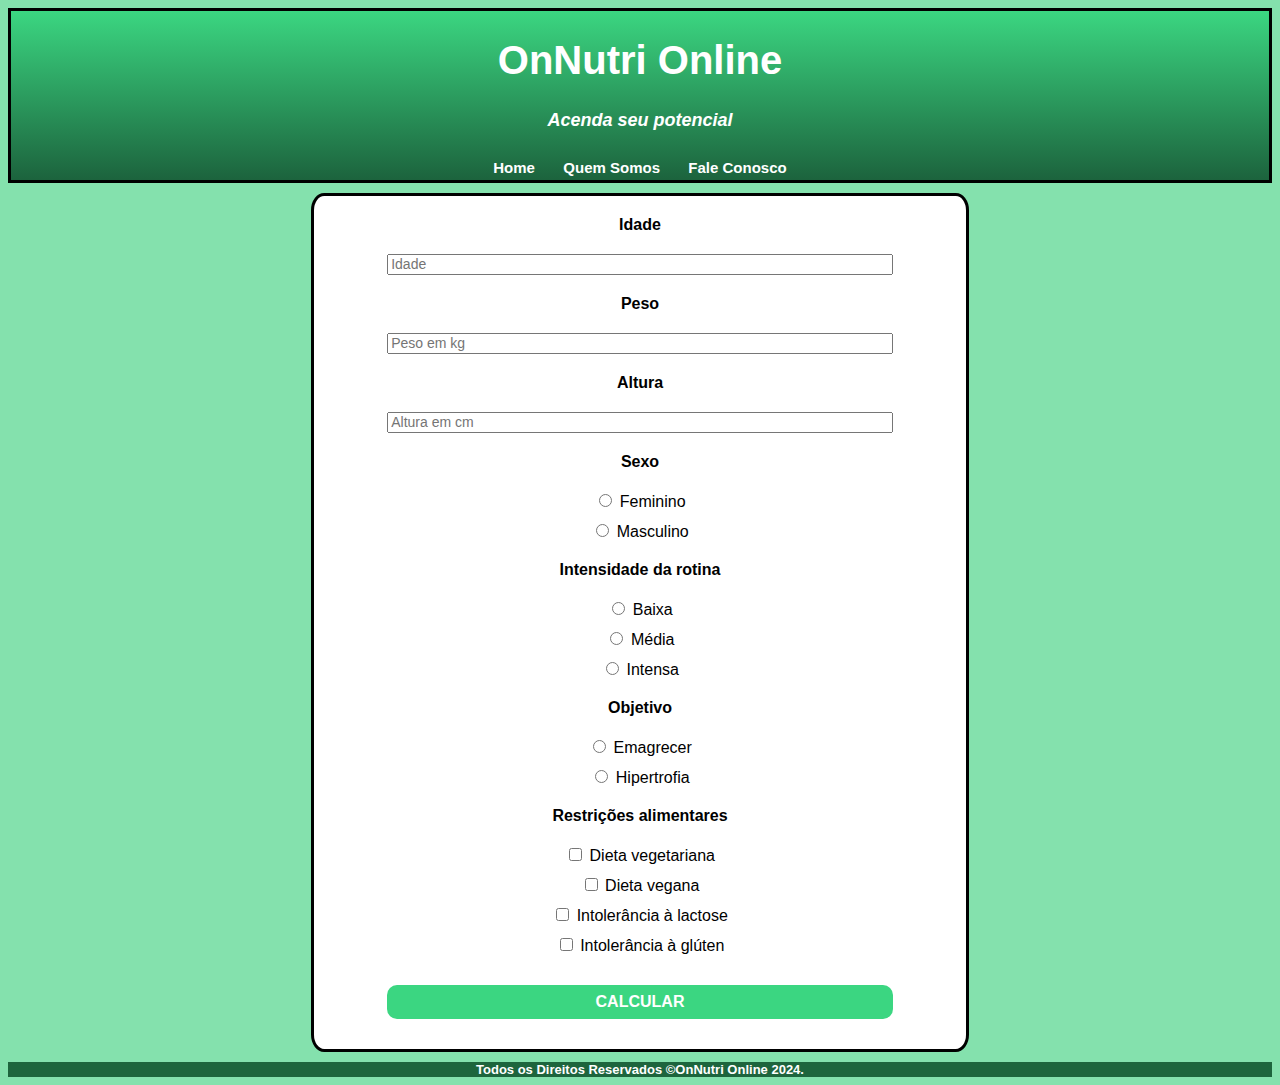
<file: index.html>
<!DOCTYPE html>
<html lang="pt-br">
<head>
  <meta charset="UTF-8">
  <meta name="viewport" content="width=device-width, initial-scale=1.0">
  <title>OnNutri</title>
  <link rel="stylesheet" href="style.css">
  <link rel="shortcut icon" href="nutricionista.ico.png" type="image/x-icon">
</head>

<body>
  <header>
    <div id="cabecalho"> 
        <h1 id="nome">OnNutri Online</h1>
        <h2 id="lema"><em>Acenda seu potencial</em></h2>
        <a href="index.html" class="links">Home</a>
        <a href="sobre.html" class="links">Quem Somos</a>
        <a href="contato.html" class="links">Fale Conosco</a>
    </div>
  </header>

  <form onsubmit="calcular(event)">
    <div class="form">
      <!-- <input type="text" placeholder="Nome" name="nome" required> -->
      <strong>Idade</strong>
      <input type="number" placeholder="Idade" name="idade" class="input-number" required>
      <strong>Peso</strong>
      <input type="number" placeholder="Peso em kg" name="peso" class="input-number" required>
      <strong>Altura</strong>
      <input type="number" placeholder="Altura em cm" name="altura" class="input-number" required>
      <div class="input-radio">
        <strong>Sexo</strong>
        <div>
          <input type="radio" name="sexo" value="feminino" required>
          <label for="feminino">Feminino</label>
        </div>
        <div>
          <input type="radio" name="sexo" value="masculino" required>
          <label for="masculino">Masculino</label>
        </div>
      </div>
      
      <div class="input-radio">
        <strong>Intensidade da rotina</strong>
        <div>
          <input type="radio" name="atividade" value="baixa" required>
          <label for="baixa">Baixa</label>
        </div>
        <div>
          <input type="radio" name="atividade" value="media" required>
          <label for="media">Média</label>
        </div>
        <div>
          <input type="radio" name="atividade" value="intensa" required>
          <label for="intensa">Intensa</label>
        </div>
      </div>

      <div class="input-radio">
        <strong>Objetivo</strong>
        <div>
          <input type="radio" name="objetivo" value="emagrecer" required>
          <label for="emagrecer">Emagrecer</label>
        </div>
        <div>
          <input type="radio" name="objetivo" value="hipertrofia" required>
          <label for="hipertrofia">Hipertrofia</label>
        </div>
      </div>

      <div class="input-radio">
        <strong>Restrições alimentares</strong>
        <div>
          <input type="checkbox" name="vegetariano" value="vegetariano" id="">
          <label for="vegetariano">Dieta vegetariana</label>
        </div>
        <div>
          <input type="checkbox" name="vegano" value="vegano" id="a">
          <label for="vegetariano">Dieta vegana</label>
        </div>
        <div>
          <input type="checkbox" name="lactose" value="lactose" id="">
          <label for="vegetariano">Intolerância à lactose</label>
        </div>
        <div>
          <input type="checkbox" name="gluten" value="gluten" id="">
          <label for="vegetariano">Intolerância à glúten</label>
        </div>
      </div>
      <button>CALCULAR</button>
    </div>
  </form>

  <div class="tabelas remover">
    <div class="results"></div>
    <div class="tabela-normal remover">
      <strong>Tabela</strong>
      <div style="overflow-x:auto;">
        <table>
          <tr>
            <th>Alimento</th>
            <th>Porção (g)</th>
            <th>Calorias (kcal)</th>
            <th>Proteínas (g)</th>
            <th>Carboidratos (g)</th>
            <th>Gorduras (g)</th>
          </tr>
          <tr>
            <td>Arroz (cozido)</td>
            <td>100</td>
            <td>130</td>
            <td>2.4</td>
            <td>28</td>
            <td>0.3</td>
          </tr>
          <tr>
            <td>Feijão (cozido)</td>
            <td>100</td>
            <td>116</td>
            <td>7.5</td>
            <td>20.4</td>
            <td>0.8</td>
          </tr>
          <tr>
            <td>Frango (peito, sem pele)</td>
            <td>100</td>
            <td>165</td>
            <td>31</td>
            <td>0</td>
            <td>3.6</td>
          </tr>
          <tr>
            <td>Peixe (salmão, assado)</td>
            <td>100</td>
            <td>206</td>
            <td>22</td>
            <td>0</td>
            <td>13</td>
          </tr>
          <tr>
            <td>Carne bovina magra (cozida)</td>
            <td>100</td>
            <td>250</td>
            <td>26</td>
            <td>0</td>
            <td>15</td>
          </tr>
          <tr>
            <td>Ovo (cozido)</td>
            <td>50</td>
            <td>78</td>
            <td>6.3</td>
            <td>0.6</td>
            <td>5.3</td>
          </tr>
          <tr>
            <td>Leite (desnatado)</td>
            <td>100</td>
            <td>35</td>
            <td>3.4</td>
            <td>4.8</td>
            <td>0.2</td>
          </tr>
          <tr>
            <td>Maçã</td>
            <td>182</td>
            <td>52</td>
            <td>0.3</td>
            <td>14</td>
            <td>0.2</td>
          </tr>
          <tr>
            <td>Banana</td>
            <td>118</td>
            <td>89</td>
            <td>1.1</td>
            <td>23</td>
            <td>0.3</td>
          </tr>
          <tr>
            <td>Brócolis (cozido)</td>
            <td>100</td>
            <td>55</td>
            <td>4.7</td>
            <td>6</td>
            <td>0.6</td>
          </tr>
        </table>
      </div>
    </div>

    <div class="tabela-vegetariano remover">
      <strong>Tabela vegetariana</strong>
      <div style="overflow-x:auto;">
        <table>
          <tr>
            <th>Alimento</th>
            <th>Porção (g)</th>
            <th>Calorias (kcal)</th>
            <th>Proteínas (g)</th>
            <th>Carboidratos (g)</th>
            <th>Gorduras (g)</th>
          </tr>
          <tr>
            <td>Arroz integral (cozido)</td>
            <td>100</td>
            <td>123</td>
            <td>2.6</td>
            <td>25.6</td>
            <td>0.9</td>
          </tr>
          <tr>
            <td>Feijão preto (cozido)</td>
            <td>100</td>
            <td>132</td>
            <td>8.7</td>
            <td>23.8</td>
            <td>0.5</td>
          </tr>
          <tr>
            <td>Grão-de-bico (cozido)</td>
            <td>100</td>
            <td>164</td>
            <td>8.9</td>
            <td>27.4</td>
            <td>2.6</td>
          </tr>
          <tr>
            <td>Lentilha (cozida)</td>
            <td>100</td>
            <td>116</td>
            <td>9</td>
            <td>20</td>
            <td>0.4</td>
          </tr>
          <tr>
            <td>Tofu</td>
            <td>100</td>
            <td>76</td>
            <td>8</td>
            <td>1.9</td>
            <td>4.8</td>
          </tr>
          <tr>
            <td>Ovo (cozido)</td>
            <td>50</td>
            <td>78</td>
            <td>6.3</td>
            <td>0.6</td>
            <td>5.3</td>
          </tr>
          <tr>
            <td>Leite de soja</td>
            <td>100</td>
            <td>33</td>
            <td>3.3</td>
            <td>1.7</td>
            <td>1.7</td>
          </tr>
          <tr>
            <td>Amêndoas</td>
            <td>28</td>
            <td>161</td>
            <td>6</td>
            <td>6</td>
            <td>14</td>
          </tr>
          <tr>
            <td>Abacate</td>
            <td>100</td>
            <td>160</td>
            <td>2</td>
            <td>9</td>
            <td>15</td>
          </tr>
          <tr>
            <td>Brócolis (cozido)</td>
            <td>100</td>
            <td>55</td>
            <td>4.7</td>
            <td>6</td>
            <td>0.6</td>
          </tr>
        </table>
      </div>
    </div>

    <div class="tabela-vegano remover">
      <strong>Tabela vegana</strong>
      <div style="overflow-x: auto;">
        <table>
          <tr>
            <th>Alimento</th>
            <th>Porção (g)</th>
            <th>Calorias (kcal)</th>
            <th>Proteínas (g)</th>
            <th>Carboidratos (g)</th>
            <th>Gorduras (g)</th>
          </tr>
          <tr>
            <td>Arroz integral (cozido)</td>
            <td>100</td>
            <td>123</td>
            <td>2.6</td>
            <td>25.6</td>
            <td>0.9</td>
          </tr>
          <tr>
            <td>Feijão preto (cozido)</td>
            <td>100</td>
            <td>132</td>
            <td>8.7</td>
            <td>23.8</td>
            <td>0.5</td>
          </tr>
          <tr>
            <td>Grão-de-bico (cozido)</td>
            <td>100</td>
            <td>164</td>
            <td>8.9</td>
            <td>27.4</td>
            <td>2.6</td>
          </tr>
          <tr>
            <td>Lentilha (cozida)</td>
            <td>100</td>
            <td>116</td>
            <td>9</td>
            <td>20</td>
            <td>0.4</td>
          </tr>
          <tr>
            <td>Tofu</td>
            <td>100</td>
            <td>76</td>
            <td>8</td>
            <td>1.9</td>
            <td>4.8</td>
          </tr>
          <tr>
            <td>Leite de soja</td>
            <td>100</td>
            <td>33</td>
            <td>3.3</td>
            <td>1.7</td>
            <td>1.7</td>
          </tr>
          <tr>
            <td>Leite de amêndoa</td>
            <td>240</td>
            <td>60</td>
            <td>1</td>
            <td>8</td>
            <td>2.5</td>
          </tr>
          <tr>
            <td>Abacate</td>
            <td>100</td>
            <td>160</td>
            <td>2</td>
            <td>9</td>
            <td>15</td>
          </tr>
          <tr>
            <td>Brócolis (cozido)</td>
            <td>100</td>
            <td>55</td>
            <td>4.7</td>
            <td>6</td>
            <td>0.6</td>
          </tr>
          <tr>
            <td>Quinoa (cozida)</td>
            <td>185</td>
            <td>222</td>
            <td>8.1</td>
            <td>39.4</td>
            <td>3.6</td>
          </tr>
        </table>
      </div>
    </div>

    <div class="tabela-lactose remover">
      <strong>Tabela intolerante à lactose</strong>
      <div style="overflow-x: auto;">
        <table>
          <tr>
            <th>Alimento</th>
            <th>Porção (g)</th>
            <th>Calorias (kcal)</th>
            <th>Proteínas (g)</th>
            <th>Carboidratos (g)</th>
            <th>Gorduras (g)</th>
          </tr>
          <tr>
            <td>Arroz (cozido)</td>
            <td>100</td>
            <td>130</td>
            <td>2.4</td>
            <td>28</td>
            <td>0.3</td>
          </tr>
          <tr>
            <td>Feijão (cozido)</td>
            <td>100</td>
            <td>116</td>
            <td>7.5</td>
            <td>20.4</td>
            <td>0.8</td>
          </tr>
          <tr>
            <td>Frango (peito, sem pele)</td>
            <td>100</td>
            <td>165</td>
            <td>31</td>
            <td>0</td>
            <td>3.6</td>
          </tr>
          <tr>
            <td>Peixe (salmão, assado)</td>
            <td>100</td>
            <td>206</td>
            <td>22</td>
            <td>0</td>
            <td>13</td>
          </tr>
          <tr>
            <td>Carne bovina magra (cozida)</td>
            <td>100</td>
            <td>250</td>
            <td>26</td>
            <td>0</td>
            <td>15</td>
          </tr>
          <tr>
            <td>Ovo (cozido)</td>
            <td>50</td>
            <td>78</td>
            <td>6.3</td>
            <td>0.6</td>
            <td>5.3</td>
          </tr>
          <tr>
            <td>Maçã</td>
            <td>182</td>
            <td>52</td>
            <td>0.3</td>
            <td>14</td>
            <td>0.2</td>
          </tr>
          <tr>
            <td>Banana</td>
            <td>118</td>
            <td>89</td>
            <td>1.1</td>
            <td>23</td>
            <td>0.3</td>
          </tr>
          <tr>
            <td>Brócolis (cozido)</td>
            <td>100</td>
            <td>55</td>
            <td>4.7</td>
            <td>6</td>
            <td>0.6</td>
          </tr>
          <tr>
            <td>Abacate</td>
            <td>100</td>
            <td>160</td>
            <td>2</td>
            <td>9</td>
            <td>15</td>
          </tr>
        </table>
      </div>
    </div>

    <div class="tabela-gluten remover">
      <strong>Tabela intolerante à glúten</strong>
      <div style="overflow-x: auto;">
        <table>
          <tr>
            <th>Alimento</th>
            <th>Porção (g)</th>
            <th>Calorias (kcal)</th>
            <th>Proteínas (g)</th>
            <th>Carboidratos (g)</th>
            <th>Gorduras (g)</th>
          </tr>
          <tr>
            <td>Arroz (cozido)</td>
            <td>100</td>
            <td>130</td>
            <td>2.4</td>
            <td>28</td>
            <td>0.3</td>
          </tr>
          <tr>
            <td>Feijão (cozido)</td>
            <td>100</td>
            <td>116</td>
            <td>7.5</td>
            <td>20.4</td>
            <td>0.8</td>
          </tr>
          <tr>
            <td>Frango (peito, sem pele)</td>
            <td>100</td>
            <td>165</td>
            <td>31</td>
            <td>0</td>
            <td>3.6</td>
          </tr>
          <tr>
            <td>Peixe (salmão, assado)</td>
            <td>100</td>
            <td>206</td>
            <td>22</td>
            <td>0</td>
            <td>13</td>
          </tr>
          <tr>
            <td>Carne bovina magra (cozida)</td>
            <td>100</td>
            <td>250</td>
            <td>26</td>
            <td>0</td>
            <td>15</td>
          </tr>
          <tr>
            <td>Ovo (cozido)</td>
            <td>50</td>
            <td>78</td>
            <td>6.3</td>
            <td>0.6</td>
            <td>5.3</td>
          </tr>
          <tr>
            <td>Leite (desnatado)</td>
            <td>100</td>
            <td>35</td>
            <td>3.4</td>
            <td>4.8</td>
            <td>0.2</td>
          </tr>
          <tr>
            <td>Maçã</td>
            <td>182</td>
            <td>52</td>
            <td>0.3</td>
            <td>14</td>
            <td>0.2</td>
          </tr>
          <tr>
            <td>Banana</td>
            <td>118</td>
            <td>89</td>
            <td>1.1</td>
            <td>23</td>
            <td>0.3</td>
          </tr>
          <tr>
            <td>Brócolis (cozido)</td>
            <td>100</td>
            <td>55</td>
            <td>4.7</td>
            <td>6</td>
            <td>0.6</td>
          </tr>
        </table>
      </div>
    </div>
  
    <button class="btn-calc-nov">Calcular novamente</button>
  </div>
 
  <script src="index.js"></script>

  <footer>
    Todos os Direitos Reservados ©OnNutri Online 2024.
  </footer>
</body>
</html>
</file>
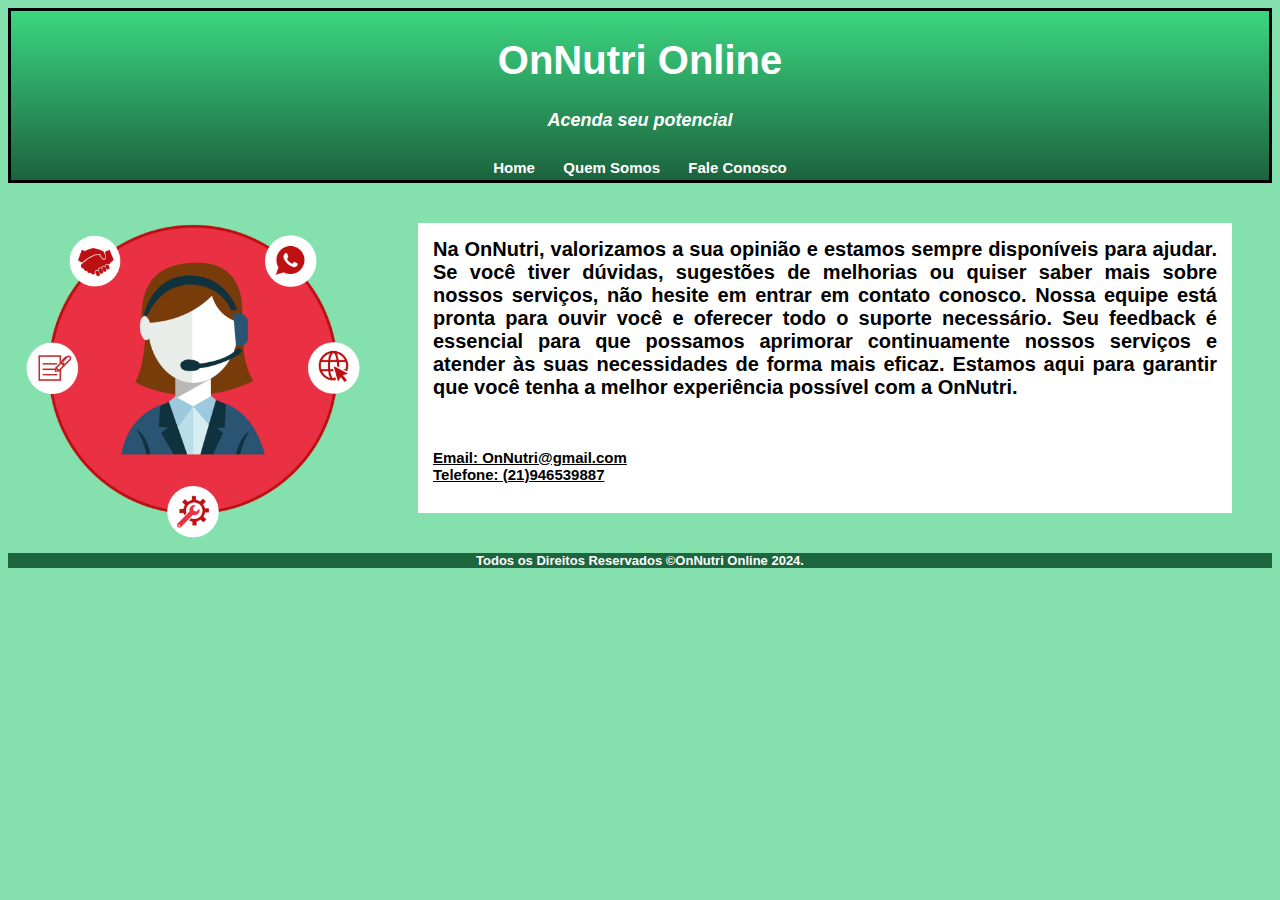
<file: contato.html>
<!DOCTYPE html>
<html lang="pt-br">
<head>
    <meta charset="UTF-8">
  <meta name="viewport" content="width=device-width, initial-scale=1.0">
  <title>OnNutri</title>
  <link rel="stylesheet" href="style.css">
  <link rel="shortcut icon" href="nutricionista.ico.png" type="image/x-icon">
</head>
<body>
    <header>
        <div id="cabecalho"> 
            <h1 id="nome">OnNutri Online</h1>
            <h2 id="lema"><em>Acenda seu potencial</em></h2>
            <a href="index.html" class="links">Home</a>
            <a href="sobre.html" class="links">Quem Somos</a>
            <a href="contato.html" class="links">Fale Conosco</a>
        </div>
    </header>

    <div id="contato">
        <img id="atendimento" src="suporte-atendimento.png" alt="">
        <div id="dentro">Na OnNutri, valorizamos a sua opinião e estamos sempre disponíveis para ajudar. Se você tiver dúvidas, sugestões de melhorias ou quiser saber mais sobre nossos serviços, não hesite em entrar em contato conosco. Nossa equipe está pronta para ouvir você e oferecer todo o suporte necessário.
        Seu feedback é essencial para que possamos aprimorar continuamente nossos serviços e atender às suas necessidades de forma mais eficaz. Estamos aqui para garantir que você tenha a melhor experiência possível com a OnNutri.
            <div id="atendimentos">
                Email: OnNutri@gmail.com
                <br>
                Telefone: (21)946539887
            </div>
        </div>
    </div>
    
    <footer>
        Todos os Direitos Reservados ©OnNutri Online 2024.
    </footer>
</body>
</html>
</file>
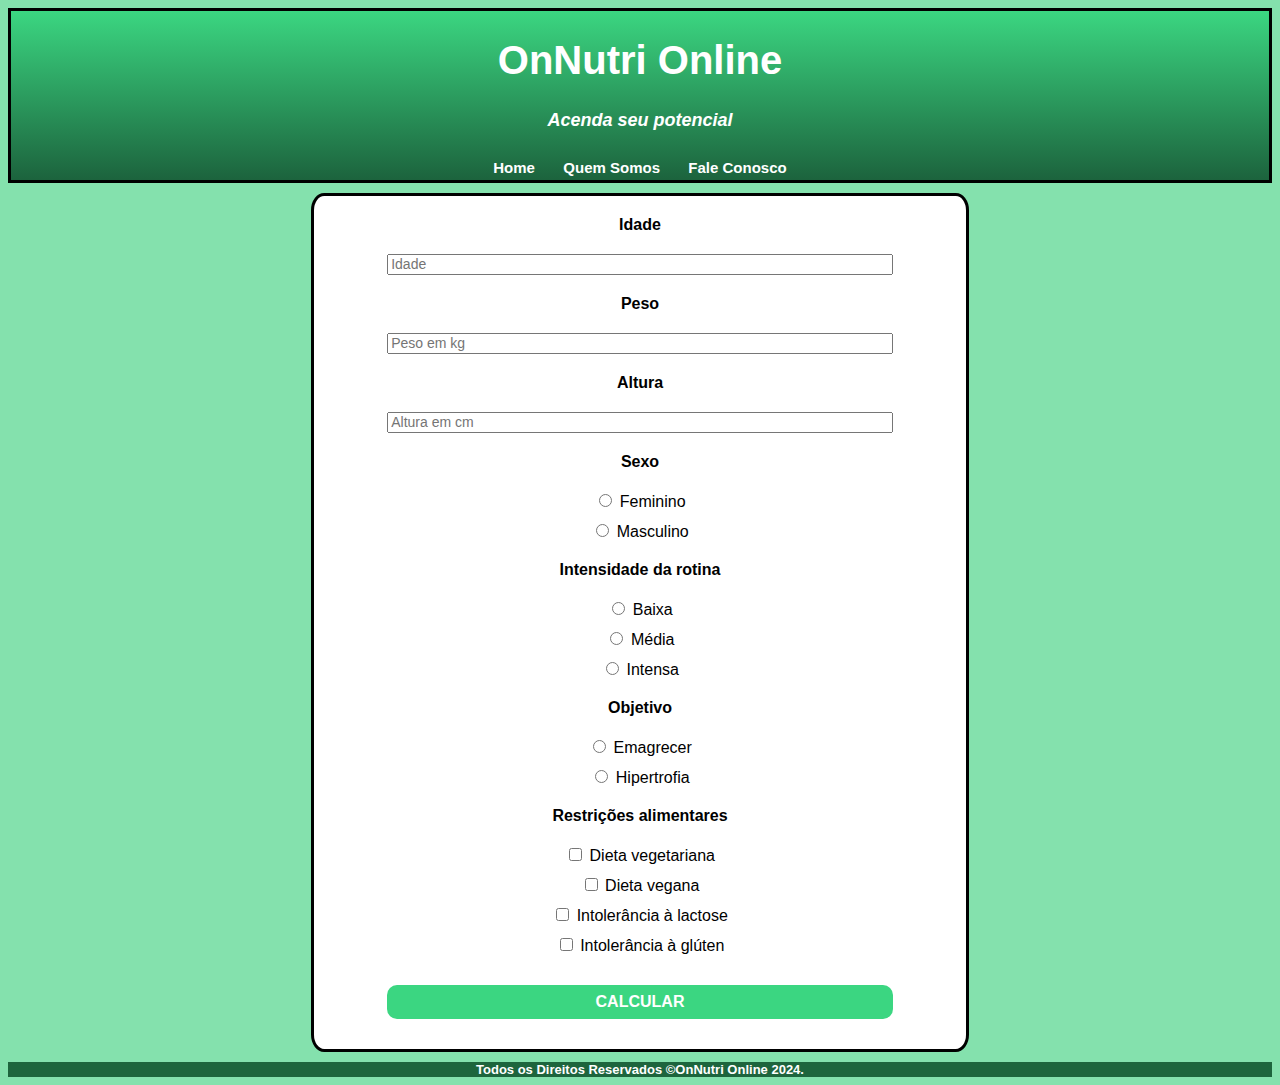
<file: home.html>
<!DOCTYPE html>
<html lang="pt-br">
<head>
  <meta charset="UTF-8">
  <meta name="viewport" content="width=device-width, initial-scale=1.0">
  <title>OnNutri</title>
  <link rel="stylesheet" href="style.css">
  <link rel="shortcut icon" href="nutricionista.ico.png" type="image/x-icon">
</head>

<body>
  <header>
    <div id="cabecalho"> 
        <h1 id="nome">OnNutri Online</h1>
        <h2 id="lema"><em>Acenda seu potencial</em></h2>
        <a href="home.html" class="links">Home</a>
        <a href="sobre.html" class="links">Quem Somos</a>
        <a href="contato.html" class="links">Fale Conosco</a>
    </div>
  </header>

  <form onsubmit="calcular(event)">
    <div class="form">
      <!-- <input type="text" placeholder="Nome" name="nome" required> -->
      <strong>Idade</strong>
      <input type="number" placeholder="Idade" name="idade" class="input-number" required>
      <strong>Peso</strong>
      <input type="number" placeholder="Peso em kg" name="peso" class="input-number" required>
      <strong>Altura</strong>
      <input type="number" placeholder="Altura em cm" name="altura" class="input-number" required>
      <div class="input-radio">
        <strong>Sexo</strong>
        <div>
          <input type="radio" name="sexo" value="feminino" required>
          <label for="feminino">Feminino</label>
        </div>
        <div>
          <input type="radio" name="sexo" value="masculino" required>
          <label for="masculino">Masculino</label>
        </div>
      </div>
      
      <div class="input-radio">
        <strong>Intensidade da rotina</strong>
        <div>
          <input type="radio" name="atividade" value="baixa" required>
          <label for="baixa">Baixa</label>
        </div>
        <div>
          <input type="radio" name="atividade" value="media" required>
          <label for="media">Média</label>
        </div>
        <div>
          <input type="radio" name="atividade" value="intensa" required>
          <label for="intensa">Intensa</label>
        </div>
      </div>

      <div class="input-radio">
        <strong>Objetivo</strong>
        <div>
          <input type="radio" name="objetivo" value="emagrecer" required>
          <label for="emagrecer">Emagrecer</label>
        </div>
        <div>
          <input type="radio" name="objetivo" value="hipertrofia" required>
          <label for="hipertrofia">Hipertrofia</label>
        </div>
      </div>

      <div class="input-radio">
        <strong>Restrições alimentares</strong>
        <div>
          <input type="checkbox" name="vegetariano" value="vegetariano" id="">
          <label for="vegetariano">Dieta vegetariana</label>
        </div>
        <div>
          <input type="checkbox" name="vegano" value="vegano" id="a">
          <label for="vegetariano">Dieta vegana</label>
        </div>
        <div>
          <input type="checkbox" name="lactose" value="lactose" id="">
          <label for="vegetariano">Intolerância à lactose</label>
        </div>
        <div>
          <input type="checkbox" name="gluten" value="gluten" id="">
          <label for="vegetariano">Intolerância à glúten</label>
        </div>
      </div>
      <button>CALCULAR</button>
    </div>
  </form>

  <div class="tabelas remover">
    <div class="results"></div>
    <div class="tabela-normal remover">
      <strong>Tabela</strong>
      <div style="overflow-x:auto;">
        <table>
          <tr>
            <th>Alimento</th>
            <th>Porção (g)</th>
            <th>Calorias (kcal)</th>
            <th>Proteínas (g)</th>
            <th>Carboidratos (g)</th>
            <th>Gorduras (g)</th>
          </tr>
          <tr>
            <td>Arroz (cozido)</td>
            <td>100</td>
            <td>130</td>
            <td>2.4</td>
            <td>28</td>
            <td>0.3</td>
          </tr>
          <tr>
            <td>Feijão (cozido)</td>
            <td>100</td>
            <td>116</td>
            <td>7.5</td>
            <td>20.4</td>
            <td>0.8</td>
          </tr>
          <tr>
            <td>Frango (peito, sem pele)</td>
            <td>100</td>
            <td>165</td>
            <td>31</td>
            <td>0</td>
            <td>3.6</td>
          </tr>
          <tr>
            <td>Peixe (salmão, assado)</td>
            <td>100</td>
            <td>206</td>
            <td>22</td>
            <td>0</td>
            <td>13</td>
          </tr>
          <tr>
            <td>Carne bovina magra (cozida)</td>
            <td>100</td>
            <td>250</td>
            <td>26</td>
            <td>0</td>
            <td>15</td>
          </tr>
          <tr>
            <td>Ovo (cozido)</td>
            <td>50</td>
            <td>78</td>
            <td>6.3</td>
            <td>0.6</td>
            <td>5.3</td>
          </tr>
          <tr>
            <td>Leite (desnatado)</td>
            <td>100</td>
            <td>35</td>
            <td>3.4</td>
            <td>4.8</td>
            <td>0.2</td>
          </tr>
          <tr>
            <td>Maçã</td>
            <td>182</td>
            <td>52</td>
            <td>0.3</td>
            <td>14</td>
            <td>0.2</td>
          </tr>
          <tr>
            <td>Banana</td>
            <td>118</td>
            <td>89</td>
            <td>1.1</td>
            <td>23</td>
            <td>0.3</td>
          </tr>
          <tr>
            <td>Brócolis (cozido)</td>
            <td>100</td>
            <td>55</td>
            <td>4.7</td>
            <td>6</td>
            <td>0.6</td>
          </tr>
        </table>
      </div>
    </div>

    <div class="tabela-vegetariano remover">
      <strong>Tabela vegetariana</strong>
      <div style="overflow-x:auto;">
        <table>
          <tr>
            <th>Alimento</th>
            <th>Porção (g)</th>
            <th>Calorias (kcal)</th>
            <th>Proteínas (g)</th>
            <th>Carboidratos (g)</th>
            <th>Gorduras (g)</th>
          </tr>
          <tr>
            <td>Arroz integral (cozido)</td>
            <td>100</td>
            <td>123</td>
            <td>2.6</td>
            <td>25.6</td>
            <td>0.9</td>
          </tr>
          <tr>
            <td>Feijão preto (cozido)</td>
            <td>100</td>
            <td>132</td>
            <td>8.7</td>
            <td>23.8</td>
            <td>0.5</td>
          </tr>
          <tr>
            <td>Grão-de-bico (cozido)</td>
            <td>100</td>
            <td>164</td>
            <td>8.9</td>
            <td>27.4</td>
            <td>2.6</td>
          </tr>
          <tr>
            <td>Lentilha (cozida)</td>
            <td>100</td>
            <td>116</td>
            <td>9</td>
            <td>20</td>
            <td>0.4</td>
          </tr>
          <tr>
            <td>Tofu</td>
            <td>100</td>
            <td>76</td>
            <td>8</td>
            <td>1.9</td>
            <td>4.8</td>
          </tr>
          <tr>
            <td>Ovo (cozido)</td>
            <td>50</td>
            <td>78</td>
            <td>6.3</td>
            <td>0.6</td>
            <td>5.3</td>
          </tr>
          <tr>
            <td>Leite de soja</td>
            <td>100</td>
            <td>33</td>
            <td>3.3</td>
            <td>1.7</td>
            <td>1.7</td>
          </tr>
          <tr>
            <td>Amêndoas</td>
            <td>28</td>
            <td>161</td>
            <td>6</td>
            <td>6</td>
            <td>14</td>
          </tr>
          <tr>
            <td>Abacate</td>
            <td>100</td>
            <td>160</td>
            <td>2</td>
            <td>9</td>
            <td>15</td>
          </tr>
          <tr>
            <td>Brócolis (cozido)</td>
            <td>100</td>
            <td>55</td>
            <td>4.7</td>
            <td>6</td>
            <td>0.6</td>
          </tr>
        </table>
      </div>
    </div>

    <div class="tabela-vegano remover">
      <strong>Tabela vegana</strong>
      <div style="overflow-x: auto;">
        <table>
          <tr>
            <th>Alimento</th>
            <th>Porção (g)</th>
            <th>Calorias (kcal)</th>
            <th>Proteínas (g)</th>
            <th>Carboidratos (g)</th>
            <th>Gorduras (g)</th>
          </tr>
          <tr>
            <td>Arroz integral (cozido)</td>
            <td>100</td>
            <td>123</td>
            <td>2.6</td>
            <td>25.6</td>
            <td>0.9</td>
          </tr>
          <tr>
            <td>Feijão preto (cozido)</td>
            <td>100</td>
            <td>132</td>
            <td>8.7</td>
            <td>23.8</td>
            <td>0.5</td>
          </tr>
          <tr>
            <td>Grão-de-bico (cozido)</td>
            <td>100</td>
            <td>164</td>
            <td>8.9</td>
            <td>27.4</td>
            <td>2.6</td>
          </tr>
          <tr>
            <td>Lentilha (cozida)</td>
            <td>100</td>
            <td>116</td>
            <td>9</td>
            <td>20</td>
            <td>0.4</td>
          </tr>
          <tr>
            <td>Tofu</td>
            <td>100</td>
            <td>76</td>
            <td>8</td>
            <td>1.9</td>
            <td>4.8</td>
          </tr>
          <tr>
            <td>Leite de soja</td>
            <td>100</td>
            <td>33</td>
            <td>3.3</td>
            <td>1.7</td>
            <td>1.7</td>
          </tr>
          <tr>
            <td>Leite de amêndoa</td>
            <td>240</td>
            <td>60</td>
            <td>1</td>
            <td>8</td>
            <td>2.5</td>
          </tr>
          <tr>
            <td>Abacate</td>
            <td>100</td>
            <td>160</td>
            <td>2</td>
            <td>9</td>
            <td>15</td>
          </tr>
          <tr>
            <td>Brócolis (cozido)</td>
            <td>100</td>
            <td>55</td>
            <td>4.7</td>
            <td>6</td>
            <td>0.6</td>
          </tr>
          <tr>
            <td>Quinoa (cozida)</td>
            <td>185</td>
            <td>222</td>
            <td>8.1</td>
            <td>39.4</td>
            <td>3.6</td>
          </tr>
        </table>
      </div>
    </div>

    <div class="tabela-lactose remover">
      <strong>Tabela intolerante à lactose</strong>
      <div style="overflow-x: auto;">
        <table>
          <tr>
            <th>Alimento</th>
            <th>Porção (g)</th>
            <th>Calorias (kcal)</th>
            <th>Proteínas (g)</th>
            <th>Carboidratos (g)</th>
            <th>Gorduras (g)</th>
          </tr>
          <tr>
            <td>Arroz (cozido)</td>
            <td>100</td>
            <td>130</td>
            <td>2.4</td>
            <td>28</td>
            <td>0.3</td>
          </tr>
          <tr>
            <td>Feijão (cozido)</td>
            <td>100</td>
            <td>116</td>
            <td>7.5</td>
            <td>20.4</td>
            <td>0.8</td>
          </tr>
          <tr>
            <td>Frango (peito, sem pele)</td>
            <td>100</td>
            <td>165</td>
            <td>31</td>
            <td>0</td>
            <td>3.6</td>
          </tr>
          <tr>
            <td>Peixe (salmão, assado)</td>
            <td>100</td>
            <td>206</td>
            <td>22</td>
            <td>0</td>
            <td>13</td>
          </tr>
          <tr>
            <td>Carne bovina magra (cozida)</td>
            <td>100</td>
            <td>250</td>
            <td>26</td>
            <td>0</td>
            <td>15</td>
          </tr>
          <tr>
            <td>Ovo (cozido)</td>
            <td>50</td>
            <td>78</td>
            <td>6.3</td>
            <td>0.6</td>
            <td>5.3</td>
          </tr>
          <tr>
            <td>Maçã</td>
            <td>182</td>
            <td>52</td>
            <td>0.3</td>
            <td>14</td>
            <td>0.2</td>
          </tr>
          <tr>
            <td>Banana</td>
            <td>118</td>
            <td>89</td>
            <td>1.1</td>
            <td>23</td>
            <td>0.3</td>
          </tr>
          <tr>
            <td>Brócolis (cozido)</td>
            <td>100</td>
            <td>55</td>
            <td>4.7</td>
            <td>6</td>
            <td>0.6</td>
          </tr>
          <tr>
            <td>Abacate</td>
            <td>100</td>
            <td>160</td>
            <td>2</td>
            <td>9</td>
            <td>15</td>
          </tr>
        </table>
      </div>
    </div>

    <div class="tabela-gluten remover">
      <strong>Tabela intolerante à glúten</strong>
      <div style="overflow-x: auto;">
        <table>
          <tr>
            <th>Alimento</th>
            <th>Porção (g)</th>
            <th>Calorias (kcal)</th>
            <th>Proteínas (g)</th>
            <th>Carboidratos (g)</th>
            <th>Gorduras (g)</th>
          </tr>
          <tr>
            <td>Arroz (cozido)</td>
            <td>100</td>
            <td>130</td>
            <td>2.4</td>
            <td>28</td>
            <td>0.3</td>
          </tr>
          <tr>
            <td>Feijão (cozido)</td>
            <td>100</td>
            <td>116</td>
            <td>7.5</td>
            <td>20.4</td>
            <td>0.8</td>
          </tr>
          <tr>
            <td>Frango (peito, sem pele)</td>
            <td>100</td>
            <td>165</td>
            <td>31</td>
            <td>0</td>
            <td>3.6</td>
          </tr>
          <tr>
            <td>Peixe (salmão, assado)</td>
            <td>100</td>
            <td>206</td>
            <td>22</td>
            <td>0</td>
            <td>13</td>
          </tr>
          <tr>
            <td>Carne bovina magra (cozida)</td>
            <td>100</td>
            <td>250</td>
            <td>26</td>
            <td>0</td>
            <td>15</td>
          </tr>
          <tr>
            <td>Ovo (cozido)</td>
            <td>50</td>
            <td>78</td>
            <td>6.3</td>
            <td>0.6</td>
            <td>5.3</td>
          </tr>
          <tr>
            <td>Leite (desnatado)</td>
            <td>100</td>
            <td>35</td>
            <td>3.4</td>
            <td>4.8</td>
            <td>0.2</td>
          </tr>
          <tr>
            <td>Maçã</td>
            <td>182</td>
            <td>52</td>
            <td>0.3</td>
            <td>14</td>
            <td>0.2</td>
          </tr>
          <tr>
            <td>Banana</td>
            <td>118</td>
            <td>89</td>
            <td>1.1</td>
            <td>23</td>
            <td>0.3</td>
          </tr>
          <tr>
            <td>Brócolis (cozido)</td>
            <td>100</td>
            <td>55</td>
            <td>4.7</td>
            <td>6</td>
            <td>0.6</td>
          </tr>
        </table>
      </div>
    </div>
  
    <button class="btn-calc-nov">Calcular novamente</button>
  </div>
 
  <script src="index.js"></script>

  <footer>
    Todos os Direitos Reservados ©OnNutri Online 2024.
  </footer>
</body>
</html>
</file>
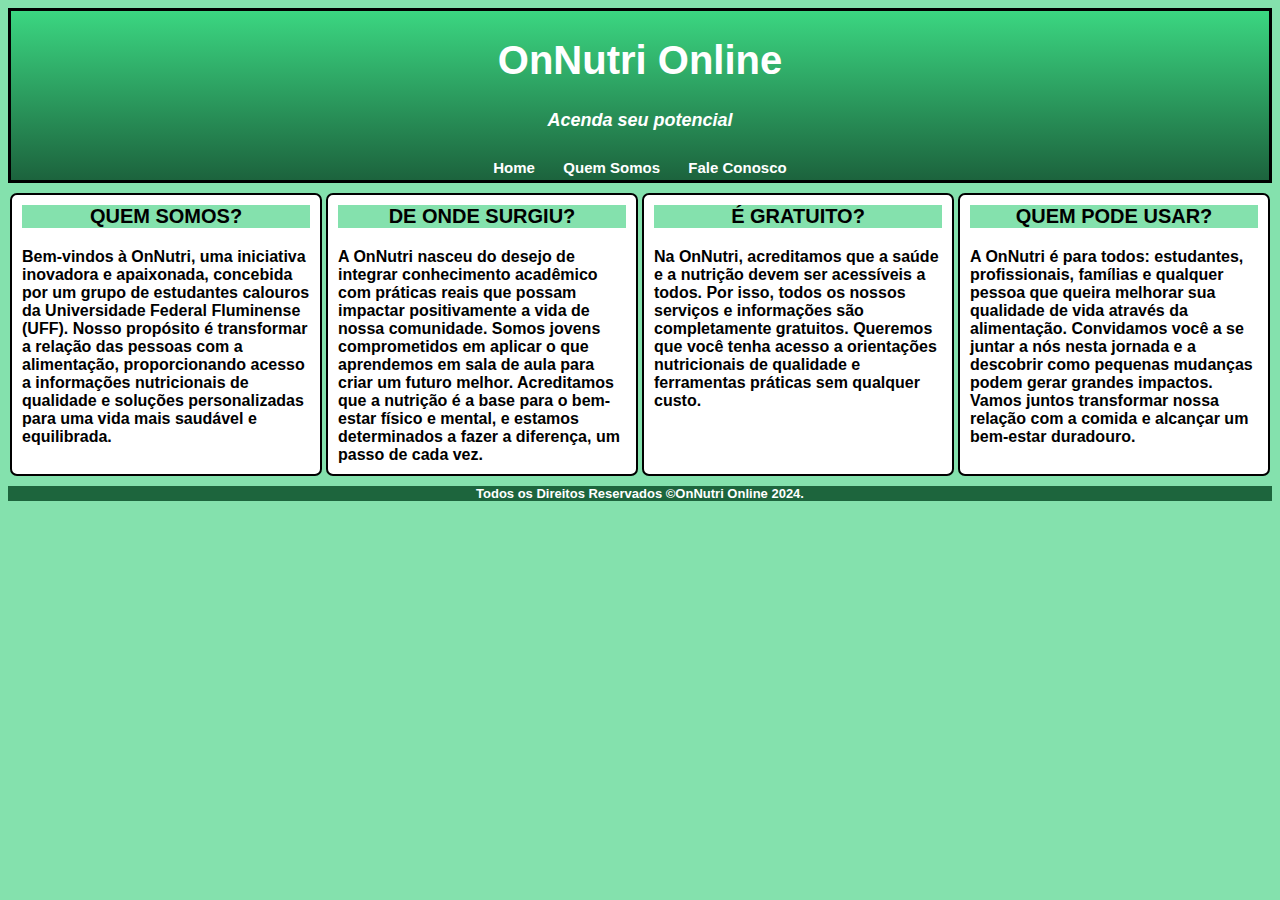
<file: sobre.html>
<!DOCTYPE html>
<html lang="pt-br">
<head>
    <meta charset="UTF-8">
  <meta name="viewport" content="width=device-width, initial-scale=1.0">
  <title>OnNutri</title>
  <link rel="stylesheet" href="style.css">
  <link rel="shortcut icon" href="nutricionista.ico.png" type="image/x-icon">
</head>
<body>
    <header>
        <div id="cabecalho"> 
            <h1 id="nome">OnNutri Online</h1>
            <h2 id="lema"><em>Acenda seu potencial</em></h2>
            <a href="index.html" class="links">Home</a>
            <a href="sobre.html" class="links">Quem Somos</a>
            <a href="contato.html" class="links">Fale Conosco</a>
        </div>
    </header>

    <main>
        <div class="primeiro">
            <div id="t1">QUEM SOMOS?</div>
            Bem-vindos à OnNutri, uma iniciativa inovadora e apaixonada, concebida por um grupo de estudantes calouros da Universidade Federal Fluminense (UFF). Nosso propósito é transformar a relação das pessoas com a alimentação, proporcionando acesso a informações nutricionais de qualidade e soluções personalizadas para uma vida mais saudável e equilibrada.
        </div>
        <div class="primeiro">
            <div id="t2">DE ONDE SURGIU?</div>
            A OnNutri nasceu do desejo de integrar conhecimento acadêmico com práticas reais que possam impactar positivamente a vida de nossa comunidade. Somos jovens comprometidos em aplicar o que aprendemos em sala de aula para criar um futuro melhor. Acreditamos que a nutrição é a base para o bem-estar físico e mental, e estamos determinados a fazer a diferença, um passo de cada vez.
        </div>
        <div class="segundo">
            <div id="t3">É GRATUITO?</div>
            Na OnNutri, acreditamos que a saúde e a nutrição devem ser acessíveis a todos. Por isso, todos os nossos serviços e informações são completamente gratuitos. Queremos que você tenha acesso a orientações nutricionais de qualidade e ferramentas práticas sem qualquer custo.
        </div>
        <div class="segundo">
            <div id="t4">QUEM PODE USAR?</div>
            A OnNutri é para todos: estudantes, profissionais, famílias e qualquer pessoa que queira melhorar sua qualidade de vida através da alimentação. Convidamos você a se juntar a nós nesta jornada e a descobrir como pequenas mudanças podem gerar grandes impactos. Vamos juntos transformar nossa relação com a comida e alcançar um bem-estar duradouro.
        </div>
    </main>
    <footer>
        Todos os Direitos Reservados ©OnNutri Online 2024.
    </footer>
</body>
</html>
</file>
<file: style.css>
@charset "UTF-8";
body{
    background-color: #84E1AD;
}
#cabecalho{
    width: auto;
    height: auto;
    background-image: linear-gradient(to bottom, #3BD681,#1C633D );
    margin: auto;
    text-align: center;
    color: white;
    font-family: Arial, Helvetica, sans-serif;
    font-size: 30px;
    font-weight: bold;
    border: 3px solid black;
}
#principal{
    height: 800px;
    width: 800px;
    background-color: white;
    margin: auto;
    box-shadow: 0px 0px 4px 5px rgba(0, 0, 0, 0.324);
    margin: auto;
    
}
#nome{
    font-size: 40px;
    font-weight: bold;
}
#lema{
 font-size: 18px;
 font-family:'Segoe UI', Tahoma, Geneva, Verdana, sans-serif
 
}
a{
    text-decoration: none;
    padding: 10px 10px 10px 10px;
    font-weight: bold;
    font-size: 15px;  
    color: white;
}

a:visited{
    color: white;
}
a:hover{
    text-decoration: underline;
    color: black;
    
}
footer{
    text-align: center;
    color: white;
    background-color: #1D653D;
    font-family: Arial, Helvetica, sans-serif;
    font-weight: bold;
    font-size: 13px;
    width: auto;
}

main {
    display: flex;
    justify-content: space-between;
}
.primeiro{
    padding: 10px;
    border-radius: 7px;
    border: 2px solid black;
    width: 350px;
    height: auto;
    background-color: white;
    color: black;
    font-weight: bold;
    margin: 10px 2px;
}
.segundo{
    padding: 10px;
    border-radius: 7px;
    border: 2px solid black;
    width: 350px;
    height: auto;
    background-color: white;
    color: black;
    font-weight: bold;
    margin: 10px 2px;
}
.imagens{
    display: flex;
    justify-content: space-around;
}
.tabela{
    display: flex;
    max-height: 350px;
    width: 350px;
    justify-content: space-around
    
}
#nutri{
    width: 500px;
    height: 450px;
    margin: auto;
}
#t1{
    font-size: 20px;
    text-align: center;
    font-weight: bold;
    background-color: #84E1AD;
    font-family: 'Segoe UI', Tahoma, Geneva, Verdana, sans-serif;
    margin: 0px 0px 20px 0px;
}
#t2{
    font-size: 20px;
    text-align: center;
    font-weight: bold;
    background-color: #84E1AD;
    font-family: 'Segoe UI', Tahoma, Geneva, Verdana, sans-serif;
    margin: 0px 0px 20px 0px;
}
#t3{
    font-size: 20px;
    text-align: center;
    font-weight: bold;
    background-color: #84E1AD;
    font-family: 'Segoe UI', Tahoma, Geneva, Verdana, sans-serif;
    margin: 0px 0px 20px 0px;
}
#t4{
    font-size: 20px;
    text-align: center;
    font-weight: bold;
    background-color: #84E1AD;
    font-family: 'Segoe UI', Tahoma, Geneva, Verdana, sans-serif;
    margin: 0px 0px 20px 0px;
}

#dentro{
    padding: 15px;
    font-size: 20px;
    text-align: justify;
    font-weight: bold;
    font-family: 'Segoe UI', Tahoma, Geneva, Verdana, sans-serif;       
    margin: 40px;
    width: 1000px;
    height: auto;
    background-color: white;
}
#atendimento{
    padding: 10px;
    max-width: 350px;
    max-height: 350px;
}
#contato{
    width: auto;
    height: auto;
    display: flex; 
}
#atendimentos{
    text-decoration: underline;
    font-size: 15px;
    margin-top: 50px;
}

html {
    font-family: sans-serif;
}

strong {
    margin: 10px;
}

.form {
    display: flex;
    flex-direction: column;
    align-items: center;
    gap: 10px;
    padding: 10px;
    margin: 10px auto;
    width: 50%;
    background-color: white;
    border-radius: 2%;
    border: 3px solid black;
}

.input-number {
    width: -webkit-fill-available;
    margin: 0 10%;
}

input::placeholder{
    font-size: 14px;
}

.form .radio {
    display: flex;
    flex-direction: column;
}

.input-radio {
    display: contents;
}

input{
    accent-color: #1D653D;
    cursor: pointer;
}

button {
    width: -webkit-fill-available;
    margin: 20px 10%;
    padding: 8px;
    border: 0;
    border-radius: 10px;
    background-color: #3BD681;
    font-weight: bolder;
    color: white;
    font-size: 16px;
}

button:hover {
    cursor: pointer;
}

b {
    font-weight: 800;
    color: #1D653D;
}

.tabelas {
    padding: 10px;
    margin: 10px auto;
    background-color: white;
    border: 3px solid black;
    text-align: center;
}

table, th, tr, td {
    border-collapse: collapse; 
    border: 1px solid black;
    padding: 10px;
    margin: 10px auto;
    text-align: center;
}

.btn-calc-nov {
    display: none;
}

.remover {
    display: none;
}

.aparecer {
    display: block;
}

@media(max-width: 480px) {
    #contato {
        flex-direction: column;
        align-items: center;
    }
    #dentro {
        width: auto;
    }
    #atendimento {
        margin: 0 20px;
    }
    main {
        flex-direction: column;
    }
}
</file>
